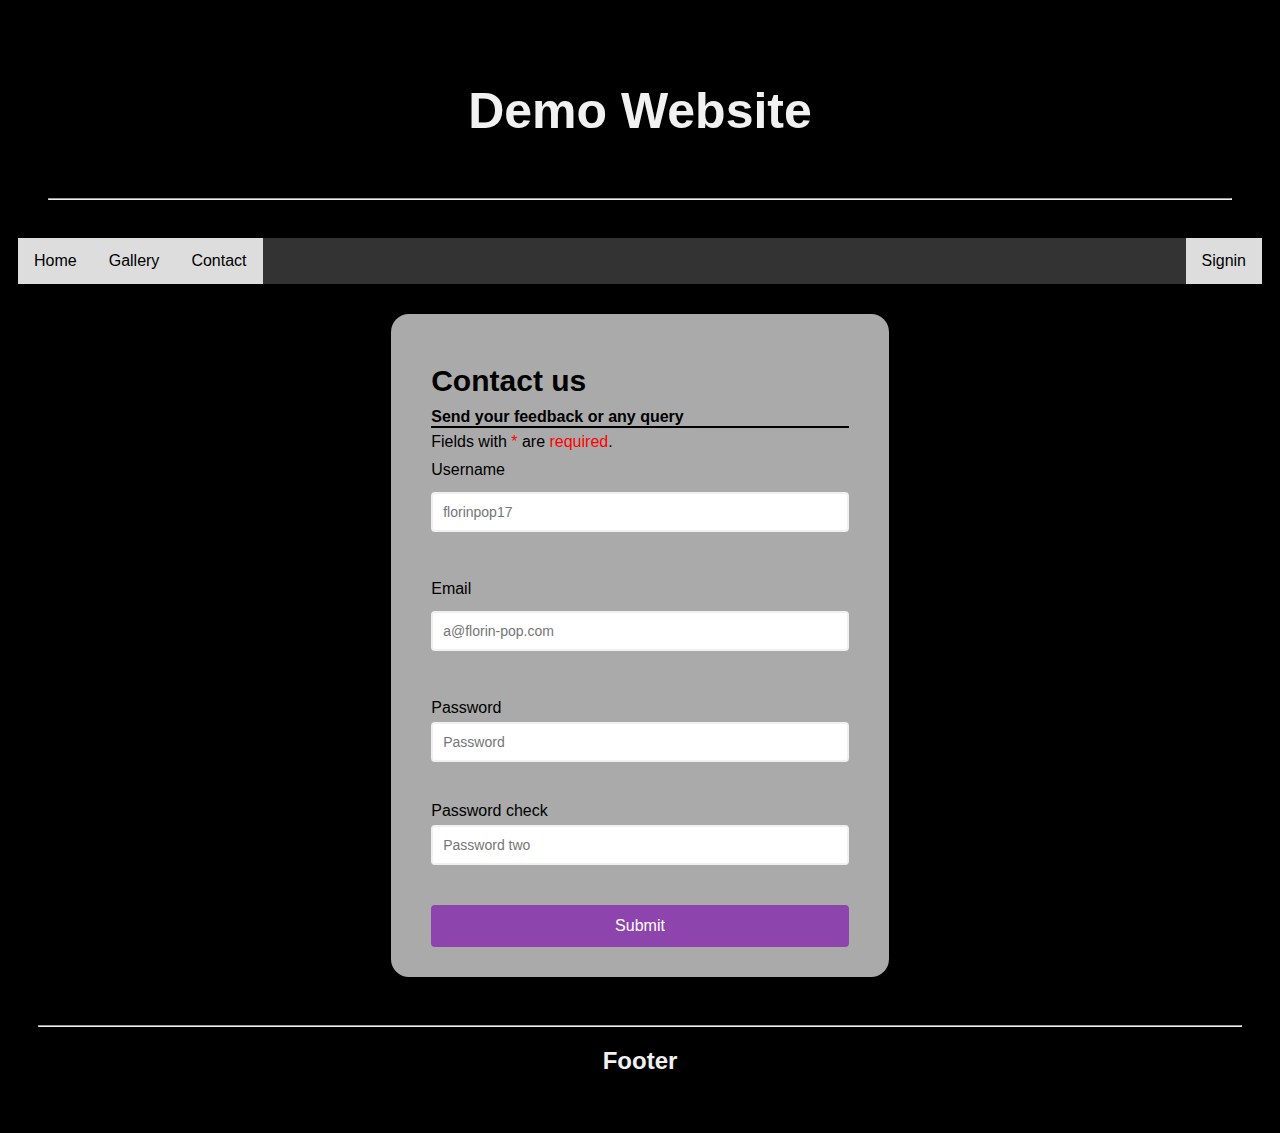
<file: contact.html>
<!DOCTYPE html>
<html lang="en">
<head>
    <meta charset="UTF-8">
    <meta name="viewport" content="width=device-width, initial-scale=1.0">
    <title>Contact</title>

    <link rel="stylesheet" href="./home.css">
    <link rel="stylesheet" href="./contact.css">
</head>
<body>
    <main>
        <header class="header">
            <h1>Demo Website</h1>
            <hr>
        </header>
        
        <div class="topnav">
            <a href="home.html">Home</a>
            <a href="gallery.html">Gallery</a>
            <a class="active" href="#">Contact</a>
            <a href="#" style="float:right">Signin</a>
        </div>

        <div class="content">
            <form id="form" class="form">
                <h2 class="fhead">Contact us</h2>
                <p class="fp">Send your feedback or any query</p>
                <p class="fp2">Fields with <span>*</span> are <span>required</span>.</p>
                <div class="form-control">
                    <label for="username">Username</label>
                    <input type="text" placeholder="florinpop17" id="username" />
                    <i class="fas fa-check-circle"></i>
                    <i class="fas fa-exclamation-circle"></i>
                    <small>Error message</small>
                </div>
                <div class="form-control">
                    <label for="username">Email</label>
                    <input type="email" placeholder="a@florin-pop.com" id="email" />
                    <i class="fas fa-check-circle"></i>
                    <i class="fas fa-exclamation-circle"></i>
                    <small>Error message</small>
                </div>
                <div class="form-control">
                    <label for="username">Password</label>
                    <input type="password" placeholder="Password" id="password"/>
                    <i class="fas fa-check-circle"></i>
                    <i class="fas fa-exclamation-circle"></i>
                    <small>Error message</small>
                </div>
                <div class="form-control">
                    <label for="username">Password check</label>
                    <input type="password" placeholder="Password two" id="password2"/>
                    <i class="fas fa-check-circle"></i>
                    <i class="fas fa-exclamation-circle"></i>
                    <small>Error message</small>
                </div>
                <button>Submit</button>
            </form>
        </div>
        
        
        <footer class="footer">
            <hr>
            <h2>Footer</h2>
        </footer>
        <script type="text/javascript" src="./home.js"></script>
    </main>
</body>
</html>
</file>
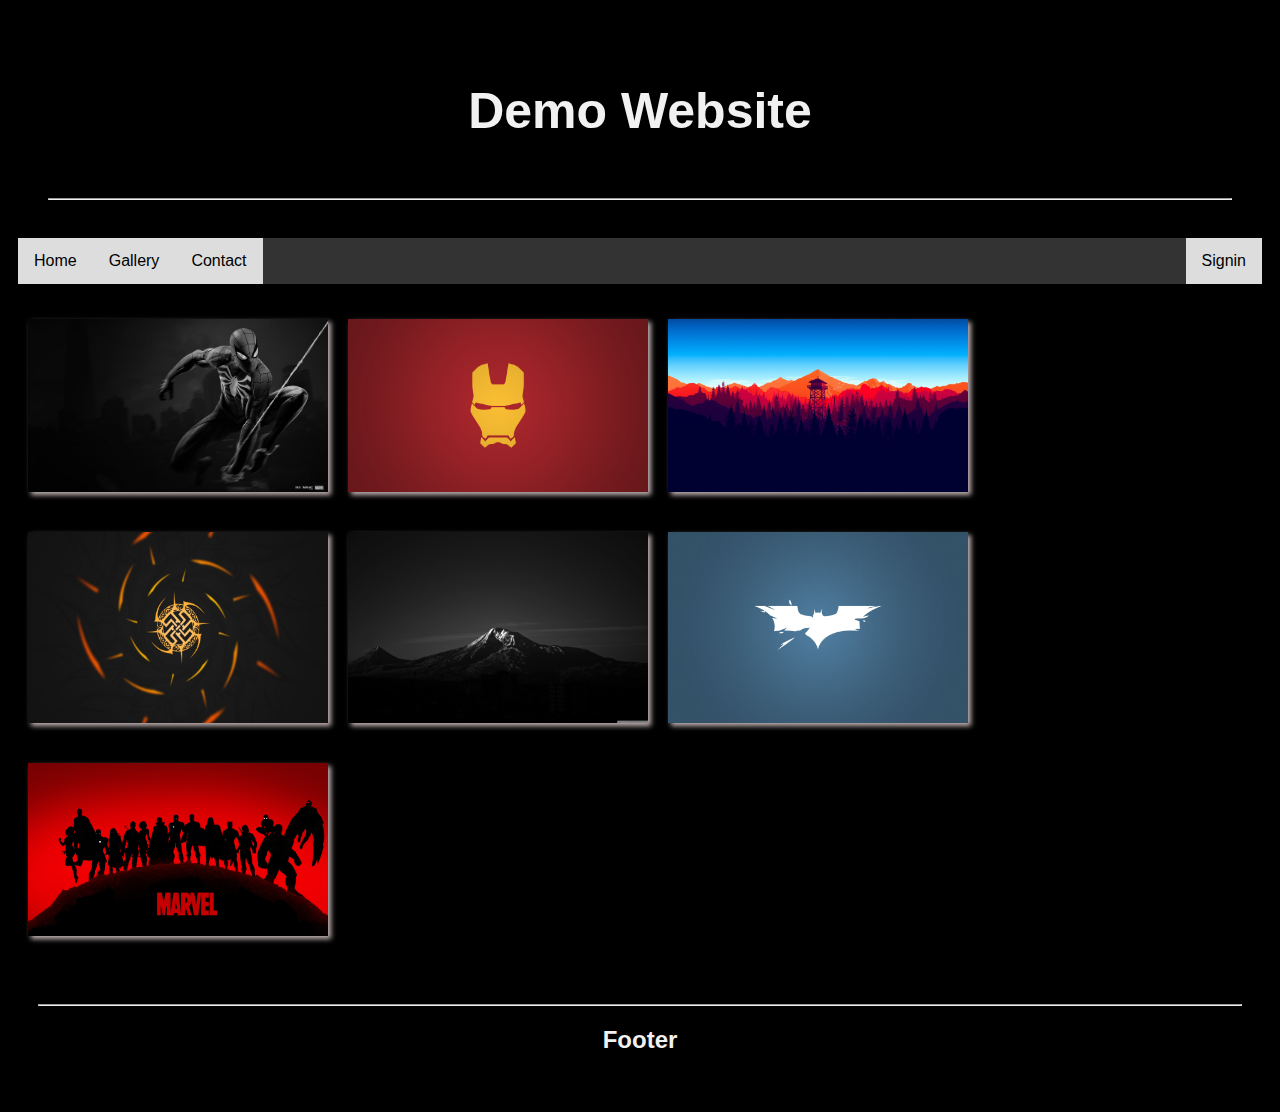
<file: gallery.html>
<!DOCTYPE html>
<html lang="en">
<head>
    <meta charset="UTF-8">
    <meta name="viewport" content="width=device-width, initial-scale=1.0">
    <title>Home</title>

    <link rel="stylesheet" href="./home.css">
    <link rel="stylesheet" href="./gallery.css">
</head>
<body>
    <main>
        <header class="header">
            <h1 id="heading">Demo Website</h1>
            <hr>
        </header>
        
        <div class="topnav">
            <a href="home.html">Home</a>
            <a class="active" href="#">Gallery</a>
            <a href="contact.html">Contact</a>
            <a href="#" style="float:right">Signin</a>
        </div>
        
        <div class="gallery">
            <div class="image_contain">
                <img src="images/black_spider_man.jpg" alt="">
            </div>
            <div class="image_contain">
                <img src="images/ironman.jpg" alt="">
            </div>
            <div class="image_contain">
                <img src="images/watchtower.jpg" alt="">
            </div>
            <div class="image_contain">
                <img src="images/abstract-tribal-minimalism-logo-swastika.jpg" alt="">
            </div>
            <div class="image_contain">
                <img src="images/Mountain.jpg" alt="">
            </div>
            <div class="image_contain">
                <img src="images/bat.jpg" alt="">
            </div>
            <div class="image_contain">
                <img src="images/MARVEL.jpg" alt="">
            </div>
        </div>
        
        <footer class="footer">
            <hr>
            <h2>Footer</h2>
        </footer>
    </main>
</body>
</html>
</file>
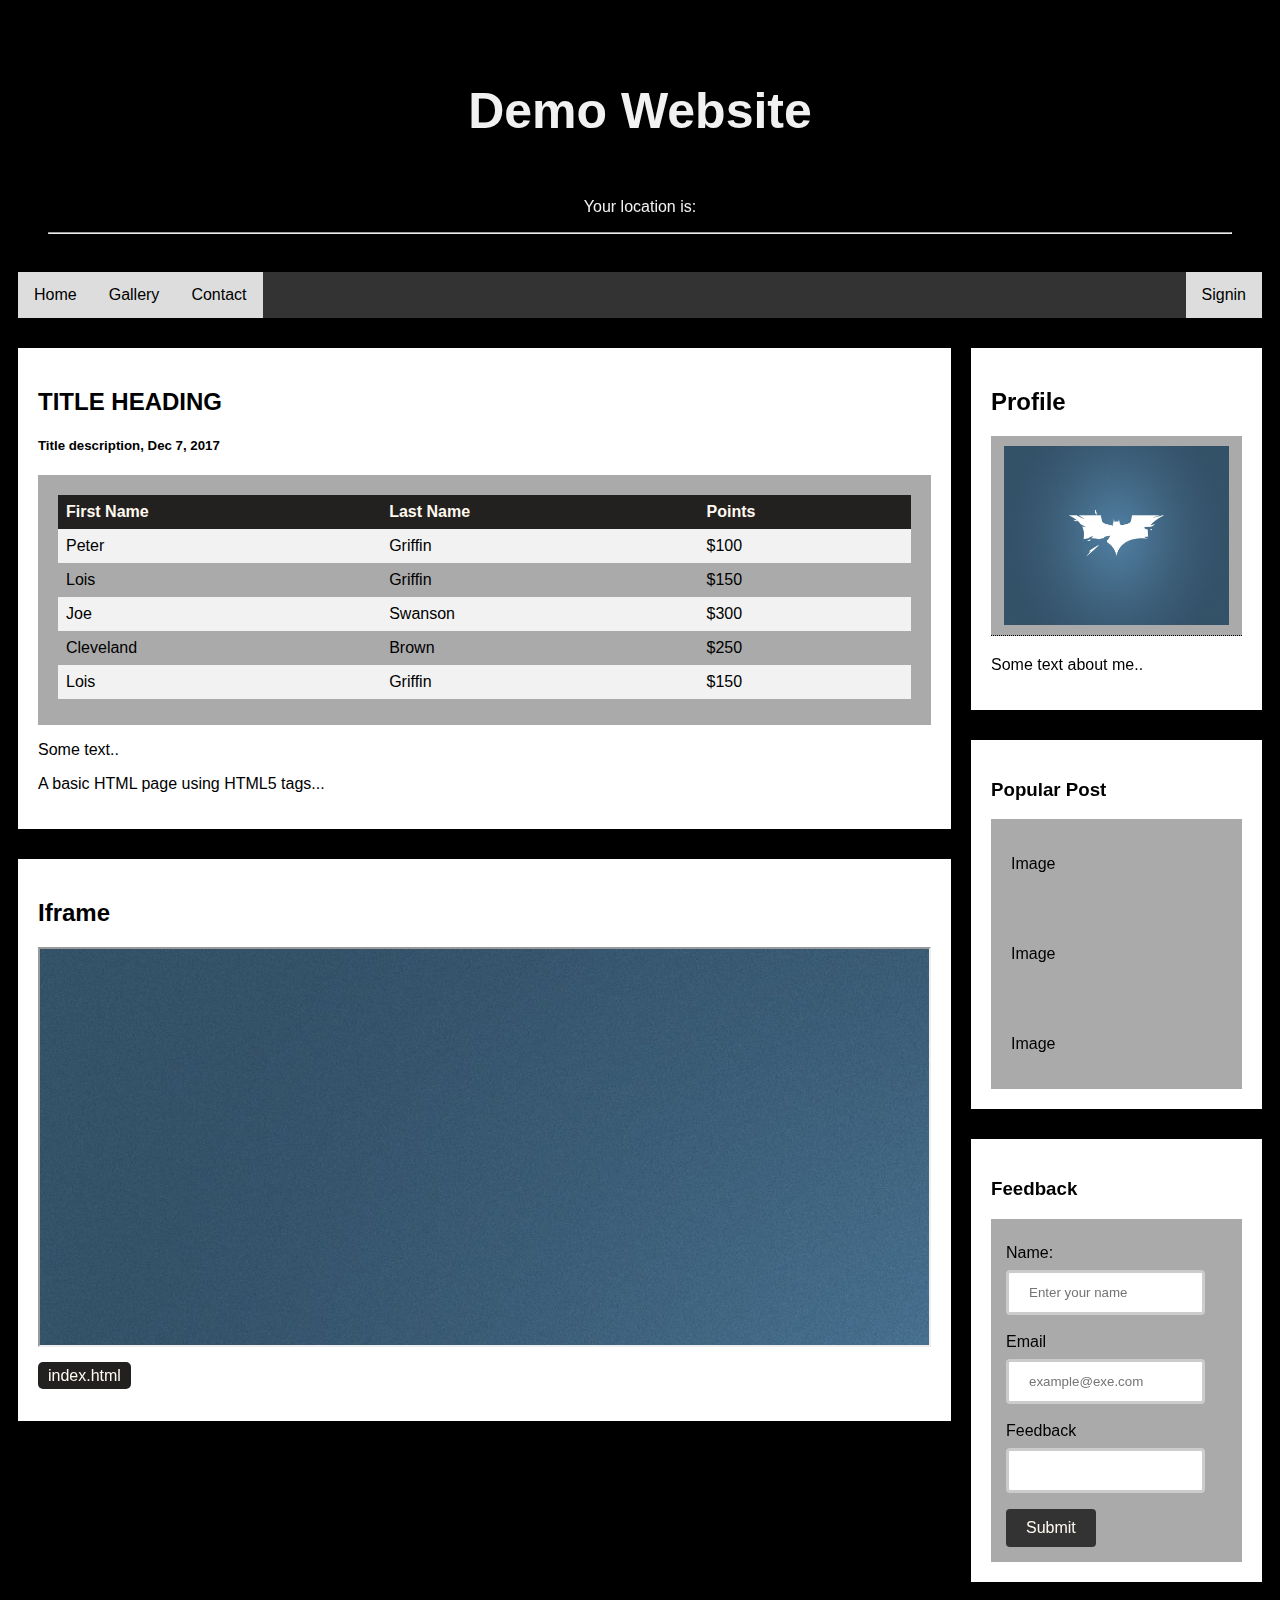
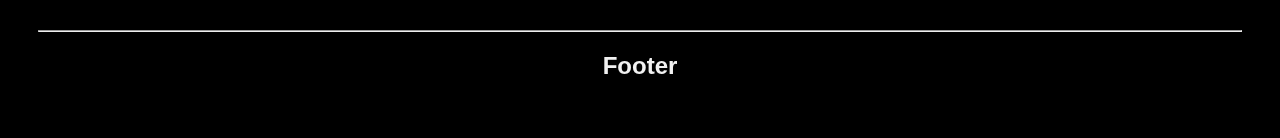
<file: home.html>
<!DOCTYPE html>
<html lang="en">
<head>
    <meta charset="UTF-8">
    <meta name="viewport" content="width=device-width, initial-scale=1.0">
    <title>Home</title>

    <link rel="stylesheet" href="./home.css">
</head>
<body>
    <main>
        <header class="header">
            <h1>Demo Website</h1>
            <p>Your location is: <span id="demo"></span></p>
            <hr>
        </header>
        
        <div class="topnav">
            <a class="active" href="#">Home</a>
            <a href="gallery.html">Gallery</a>
            <a href="contact.html">Contact</a>
            <a href="#" style="float:right">Signin</a>
        </div>
        
        <div class="row">
            <div class="leftcolumn">
                <div class="card">
                    <h2>TITLE HEADING</h2>
                    <h5>Title description, Dec 7, 2017</h5>
                    <div class="fakeimg" style="height: 250px;">
                        <div class="table">
                            <table>
                                <tr>
                                    <th>First Name</th>
                                    <th>Last Name</th>
                                    <th>Points</th>
                                </tr>
                                <tr>
                                    <td>Peter</td>
                                    <td>Griffin</td>
                                    <td>$100</td>
                                </tr>
                                <tr>
                                    <td>Lois</td>
                                    <td>Griffin</td>
                                    <td>$150</td>
                                </tr>
                                <tr>
                                    <td>Joe</td>
                                    <td>Swanson</td>
                                    <td>$300</td>
                                </tr>
                                <tr>
                                    <td>Cleveland</td>
                                    <td>Brown</td>
                                    <td>$250</td>
                                </tr>
                                <tr>
                                    <td>Lois</td>
                                    <td>Griffin</td>
                                    <td>$150</td>
                                </tr>
                                <tr>
                                    <td>Joe</td>
                                    <td>Swanson</td>
                                    <td>$300</td>
                                </tr>
                                <tr>
                                    <td>Cleveland</td>
                                    <td>Brown</td>
                                    <td>$250</td>
                                </tr>
                                <tr>
                                    <td>Lois</td>
                                    <td>Griffin</td>
                                    <td>$150</td>
                                </tr>
                                <tr>
                                    <td>Joe</td>
                                    <td>Swanson</td>
                                    <td>$300</td>
                                </tr>
                                <tr>
                                    <td>Cleveland</td>
                                    <td>Brown</td>
                                    <td>$250</td>
                                </tr>
                            </table>
                        </div>
                    </div>
                    <p>Some text..</p>
                    <p>A basic HTML page using HTML5 tags...</p>
                </div>
                <div class="card">
                    <h2>Iframe</h2>
                    <iframe src="images/bat.jpg" name="index" height="400" width="100%" title="Iframe Example"></iframe>
                    <p><a id="iframe" href="./index.html" target="index">index.html</a></p>
                </div>
            </div>
            <div class="rightcolumn">
                <div class="card">
                    <h2>Profile</h2>
                    <div class="fakeimg aboutme tooltip">
                        <span class="tooltiptext">Tooltip text</span>
                        <img src="images/bat.jpg" alt="My Image" height="90%" width="90%">
                    </div>
                    <p>Some text about me..</p>
                </div>
                <div class="card">
                    <h3>Popular Post</h3>
                    <div class="fakeimg"><p>Image</p></div>
                    <div class="fakeimg"><p>Image</p></div>
                    <div class="fakeimg"><p>Image</p></div>
                </div>
                <div class="card">
                    <h3>Feedback</h3>
                    <div class="form">
                        <form action="#" class="body">
                            <label for="name">Name:</label>
                            <input type="text" id="name" placeholder="Enter your name">
                            <label for="email">Email</label>
                            <input type="email" id="email" placeholder="example@exe.com">
                            <label for="Feedback">Feedback</label>
                            <input type="text" id="text">
                            <input type="submit" id="submit" placeholder="Submit">
                        </form>
                    </div>
                </div>
            </div>
        </div>
        
        <footer class="footer">
            <hr>
            <h2>Footer</h2>
        </footer>
    </main>
    <!--script>
        var x = document.getElementById("demo");
        function getLocation() {
            if (navigator.geolocation) {
                navigator.geolocation.getCurrentPosition(showPosition);
            } else {
                x.innerHTML = "Geolocation is not supported by this browser.";
            }
        }
        getLocation()
        function showPosition(position) {
            x.innerHTML = "Latitude: " + position.coords.latitude + ", Longitude: " + position.coords.longitude;
        }
    </script-->
</body>
</html>
</file>
<file: home.css>
* {
    box-sizing: border-box;
}
  
body {
    font-family: Arial;
    padding: 10px;
    background: #000;
}

header {
    padding: 30px;
    text-align: center;
    background: rgb(0, 0, 0);
    color: #f1f1f1;
}

header h1 {
    font-size: 50px;
    padding-bottom: 25px;
}
a.active {
    background-color: rgb(29, 26, 26);
    color: #f2f2f2;
}

.topnav {
    overflow: hidden;
    background-color: #333;
}

.topnav a {
    float: left;
    display: block;
    color: black;
    text-align: center;
    padding: 14px 16px;
    text-decoration: none;
    background-color: #ddd;

}
.topnav a:hover {
    background-color: rgb(29, 26, 26);
    color: #f2f2f2;
}

.leftcolumn {   
    float: left;
    width: 75%;
}
.rightcolumn {
    float: left;
    width: 25%;
    padding-left: 20px;
}
.card {
    background-color: white;
    padding: 20px;
    margin-top: 30px;
}
.row:after {
    content: "";
    display: table;
    clear: both;
}

.aboutme{
    position: relative;
    height: 200px;
}
.aboutme>img{
    position: absolute;
    top: 5%;
    left: 5%;
}
.tooltip {
    position: relative;
    display: inline-block;
    border-bottom: 1px dotted black;
}
  
.tooltip .tooltiptext {
    visibility: hidden;
    width: 120px;
    background-color: black;
    color: #fff;
    text-align: center;
    border-radius: 6px;
    padding: 5px 0;
    position: absolute;
    z-index: 1;
    bottom: 100%;
    left: 50%;
    margin-left: -60px;
    opacity: 0;
    transition: opacity 1s;
}

.tooltip:hover .tooltiptext {
    visibility: visible;
    opacity: 1;
}

.fakeimg {
    background-color: #aaa;
    width: 100%;
    padding: 20px;
}

#iframe {
    background-color: rgb(35, 32, 32);
    color: floralwhite;
    text-decoration: none;
    padding: 5px 10px;
    border: none;
    border-radius: 5px;
}

.table{
    overflow-x:auto;
    overflow-y:scroll;
    height: 100%;
}
table {
    border-collapse: collapse;
    width: 100%;
}
th {
    background-color: rgb(35, 32, 32);
    color: floralwhite;
}
th, td {
    text-align: left;
    padding: 8px;
}
tr:nth-child(even) {background-color: #f2f2f2;}
tr:hover{
    background-color: #333;
    color: floralwhite;
}

form {
    background-color: #aaa;
    padding: 15px;
}

label {
    width: 90%;
    margin-top: 10px;
    display: inline-block;
}

#submit{
    background-color: #333;
    color: floralwhite;
    padding: 10px 20px;
    margin-top: 8px;
    border: none;
    font-size: 16px;
    border-radius: 4px;
}

input[type=text],input[type=email] {
    width: 90%;
    padding: 12px 20px;
    margin: 8px 0;
    display: inline-block;
    border: none;
    border: 3px solid #ccc;
    border-radius: 4px;
    box-sizing: border-box;
}

footer {
    padding: 20px;
    text-align: center;
    background: rgb(0, 0, 0);
    margin-top: 20px;
    color: #f1f1f1;
}

@media screen and (max-width: 800px) {
.leftcolumn, .rightcolumn {   
    width: 100%;
    padding: 0;
}
}

@media screen and (max-width: 400px) {
    .topnav a {
        float: none;
        width: 100%;
    }
}
</file>
<file: contact.css>
.content {
    width: 40%;
    margin: auto;
    margin-top: 30px;
}
.fhead {
    font-size: 30px;
    font-weight: 750;
    margin: 0;
    margin-top: 20px;
}
.fp {
    margin: 0px;
    font-weight: 600;
    margin-top: 10px;
    border-bottom: 2px solid #000;
}
.fp2 {
    margin: 0px;
    margin-top: 5px;
}

label {
    padding-bottom: 0px;
    flex: 15%;
}

span{
    color: red;
    font-size: 16px;
}
.form {
	padding: 30px 40px;	
    background-color: #aaa;
    box-sizing: border-box;
    border-radius: 18px;
}

.form-control {
	margin-bottom: 10px;
	padding-bottom: 20px;
	position: relative;
}

.form-control label {
	display: inline-block;
	margin-bottom: 5px;
}

.form-control input {
	border: 2px solid #f0f0f0;
	border-radius: 4px;
	display: block;
	font-family: inherit;
	font-size: 14px;
	padding: 10px;
	width: 100%;
}

.form-control input:focus {
	outline: 0;
	border-color: #777;
}

.form-control.success input {
	border-color: #2ecc71;
}

.form-control.error input {
	border-color: #e74c3c;
}

.form-control i {
	visibility: hidden;
	position: absolute;
	top: 40px;
	right: 10px;
}

.form-control.success i.fa-check-circle {
	color: #2ecc71;
	visibility: visible;
}

.form-control.error i.fa-exclamation-circle {
	color: #e74c3c;
	visibility: visible;
}

.form-control small {
	color: #e74c3c;
	position: absolute;
	bottom: 0;
	left: 0;
	visibility: hidden;
}

.form-control.error small {
	visibility: visible;
}

.form button {
	background-color: #8e44ad;
	border: 2px solid #8e44ad;
	border-radius: 4px;
	color: #fff;
	display: block;
	font-family: inherit;
	font-size: 16px;
	padding: 10px;
	margin-top: 20px;
	width: 100%;
}

@media screen and (max-width: 700px){
    .content {
        width: 95%;
    }
}
</file>
<file: gallery.css>
.gallery {
    display: flex;
    flex-wrap: wrap;
    margin-top: 15px;
}

.image_contain {
    flex-wrap: wrap;
    margin: 20px 10px;
    max-height: 350px;
    max-width: 300px;
}

img {
    width: 100%;
    height: 100%;
    box-sizing: border-box;
    box-shadow: 3px 3px 5px rgb(193, 178, 178);
    z-index: 1;
    transition: ease-out 0.5s;
}

img:hover {
    width: 105%;
    height: 105%;
    z-index: 0.5;
    opacity: 0.8;
}

@media screen and (max-width: 700px) {
    .gallery {   
      flex-direction: column;
    }
}

@media screen and (max-width: 400px) {
    .gallery {   
      display: block;
    }
    .image_contain {
        max-width: 400px;
    }
}
</file>
